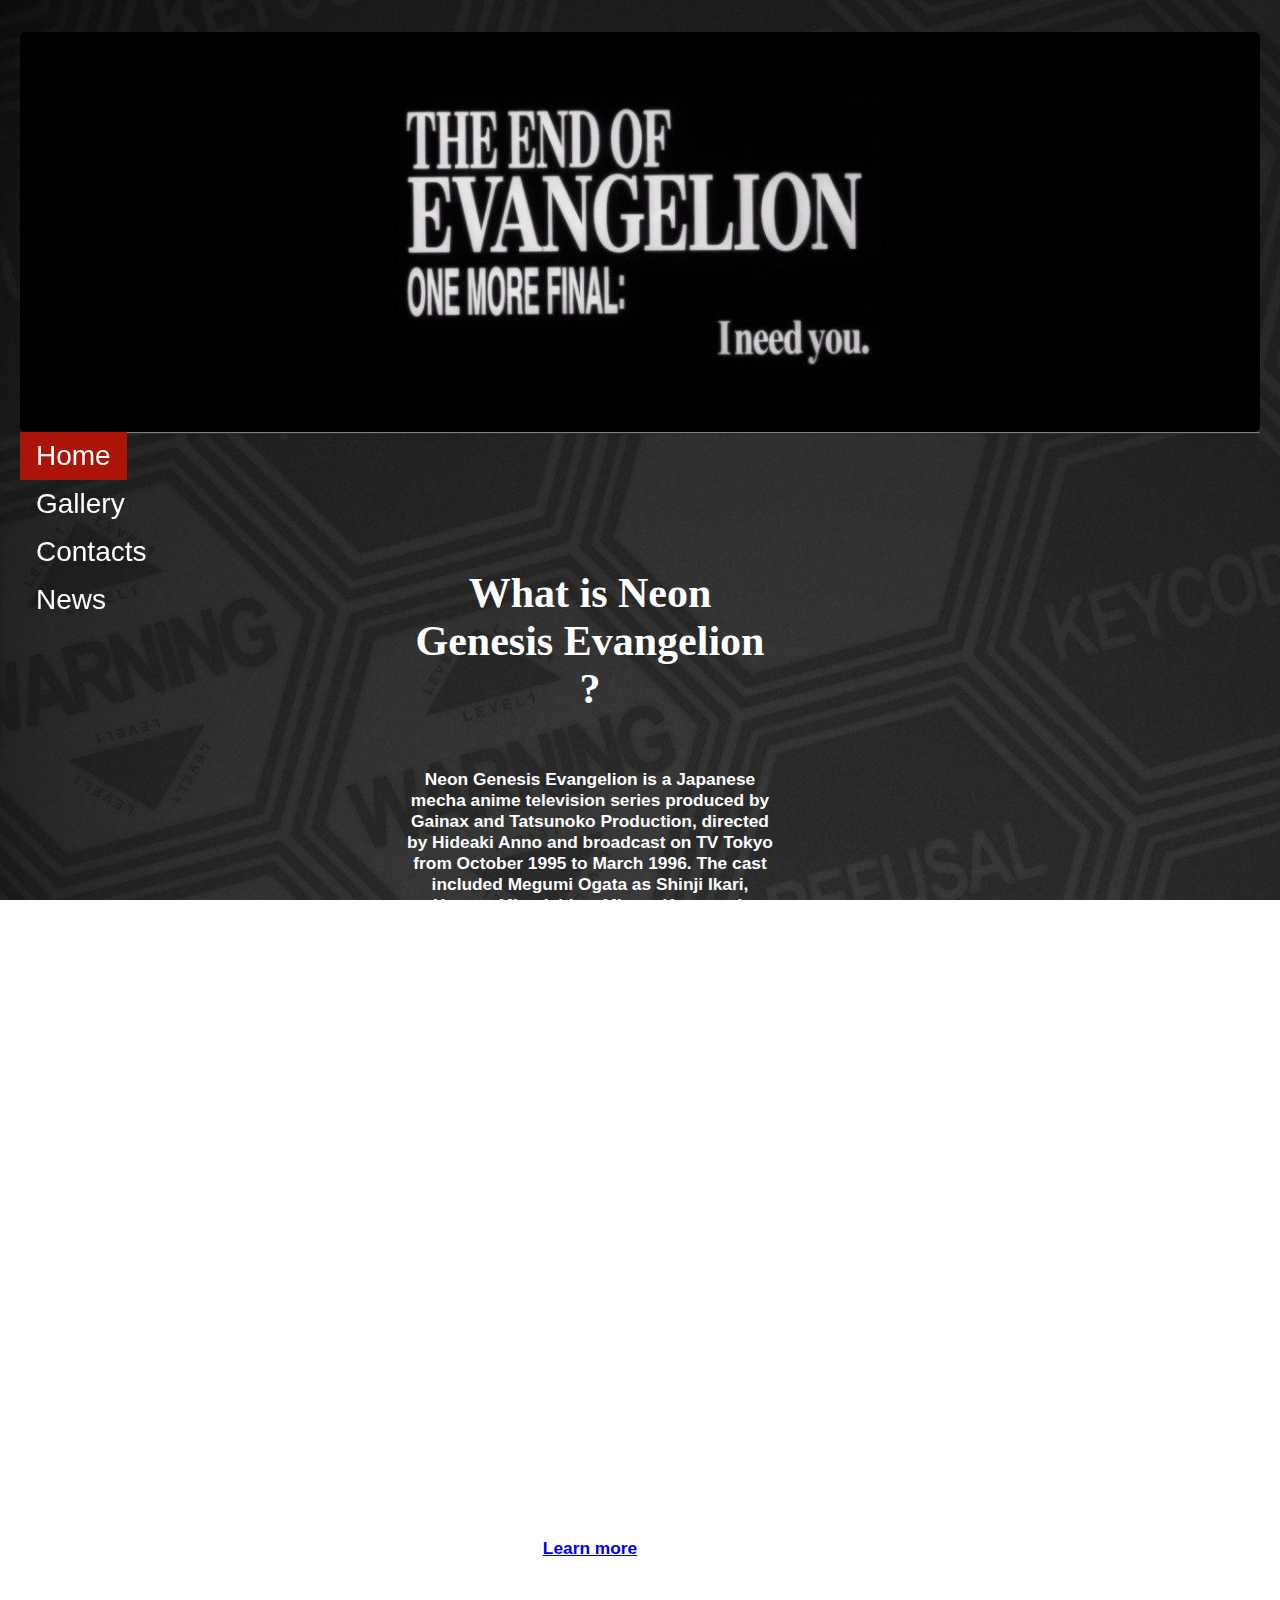
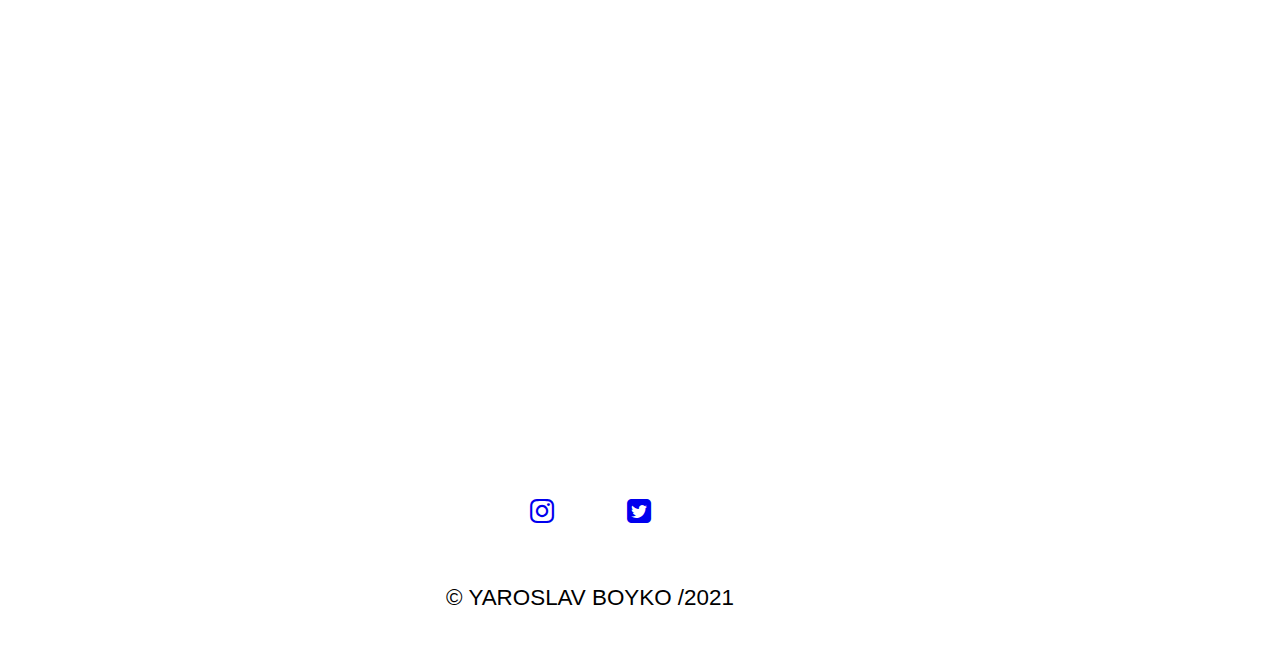
<file: index.html>
<!--Index - Home page Yaroslav Boyko -->

<html>
<head>
<link rel="stylesheet" type="text/css" href="styling with css.css" />
<link rel="stylesheet" href="https://cdnjs.cloudflare.com/ajax/libs/font-awesome/4.7.0/css/font-awesome.min.css">
<title> Neon Genesis Evangelion </title>

<body>

<div id="wrapper">
				<div id="header"> 
					<div class="logo-image">

					</div>
				
					<table border="1" width="100%">
					<ul>
					<li><a class="active" href="index.html" target="_blanck"> Home</a></li>
					<li><a href="gallery.html" target="_blanck"> Gallery</a></li>
					<li><a href="contact.html" target="_blanck"> Contacts</a></li>
					<li><a href="interest.html" target="_blanck"> News </a></li>
					</ul>
					</table>
					
	            </div>
				
				<div id="content">
					<h2>	<br>What is Neon Genesis Evangelion ?</h2>
				<h1>	
				<br> Neon Genesis Evangelion is a Japanese mecha anime television series produced by Gainax and Tatsunoko Production, directed by Hideaki Anno and broadcast on TV Tokyo from October 1995 to March 1996. 
					The cast included Megumi Ogata as Shinji Ikari, Kotono Mitsuishi as Misato Katsuragi, Megumi Hayashibara as Rei Ayanami, and Yūko Miyamura as Asuka Langley Soryu.Music for the series was composed by Shirō Sagisu. 

					<p>Evangelion is set fifteen years after a worldwide cataclysm, particularly in the futuristic fortified city of Tokyo-3. The protagonist is Shinji, a teenage boy who was recruited by his father Gendo to the shadowy organization Nerv to pilot a giant bio-machine mecha named "Evangelion" into combat with beings called "Angels". The series explores the experiences and emotions of Evangelion pilots and members of Nerv as they try to prevent Angels from causing more cataclysms. In the process, they are called upon to understand the ultimate causes of events and the motives for human action. It recast the saintly inventor/father as a sinister figure, and the enthusiastic teenage protagonist as a vacillating introvert, a deconstruction of classic mecha anime tropes. The series features archetypal imagery derived from Shinto cosmology as well as Jewish and Christian mystical traditions, including Midrashic tales and Kabbalah. The psychoanalytic theories of Freud and Jung also feature prominently.</p>
					<a href="https://en.wikipedia.org/wiki/Neon_Genesis_Evangelion">Learn more</a>
				</h1>

				<h2>Neon Genesis Evangelion show:</h2>
				<div class="listV">
					<h1>
				<ol>
					<li>Neon Genesis Evangelion - (26ep.),original tv-series, 1995  </li>
					<li>Neon Genesis Evangelion:Death or Rebirth -(26ep.), recap, 1997</li>
					<li>The End of Evangelion - an alternative version of the final episodes of the tv-series,1997</li>
					<li>[Rebuild of Evangelion] Evangelion: 1.0 You Are (Not) Alone - 2007</li>
					<li>[Rebuild of Evangelion] Evangelion: 2.0 You Can (Not) Advanced - 2009</li>
					<li>[Rebuild of Evangelion] Evangelion: 3.0 You Can (Not) Redo - 2012</li>
					<li>[Rebuild of Evangelion] Evangelion: 3.1 Thrice Upon a Time - 2021</li>
				</ol>
				</h1>	
				</div>


				



				<div id="footer">
				
				<br>	<br>
				<br>	<br>
			
			<a href="https://www.instagram.com/evangelion.official/?hl=en" target="_blanck"><i class="fa fa-instagram"></a></i>
			<a href="https://twitter.com/evangelion_co?lang=en" target="_blanck"><i class="fa fa-twitter-square"></a></i>
			</div>
			
				<div class="small"> &copy; Yaroslav Boyko /2021</div>
				
		
</div>
</body>
</html>
</file>
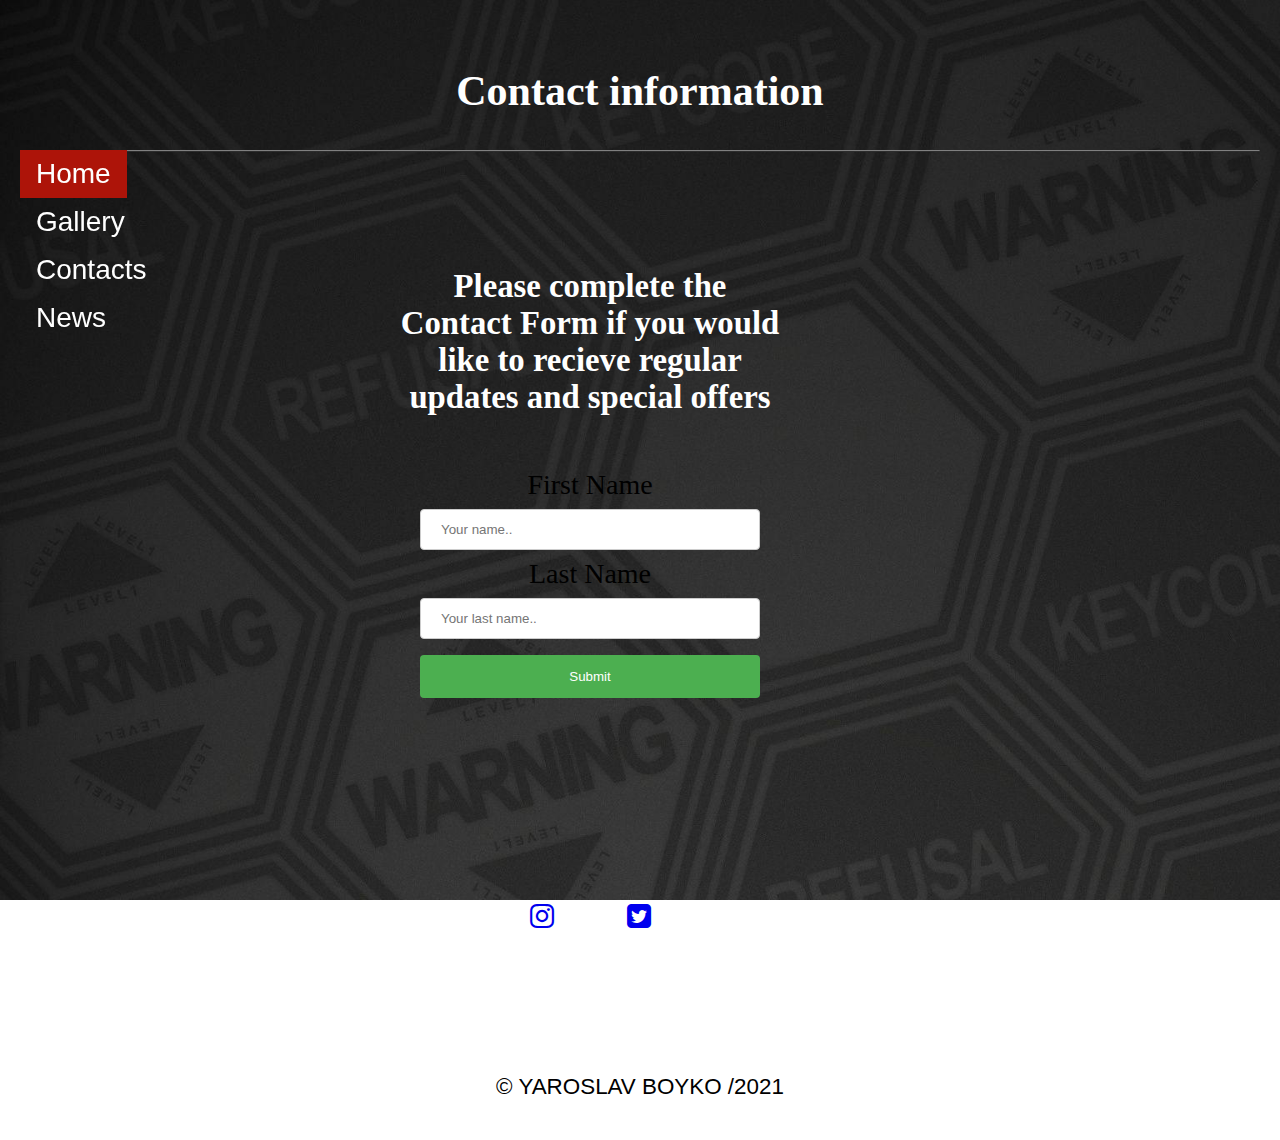
<file: contact.html>
<!-- Contact (Yaroslav Boyko) -->


<html>
<head>
<link rel="stylesheet" type="text/css" href="styling with css.css" />
<link rel="stylesheet" href="https://cdnjs.cloudflare.com/ajax/libs/font-awesome/4.7.0/css/font-awesome.min.css">

<title> Contacts</title>

<body>
<div id="wrapper">
				<div id="header">
				<h2> Contact information </h2>
				
				<table border="1" width="100%">
					<ul>
					<li><a class="active" href="index.html" target="_blanck"> Home</a></li>
					<li><a href="gallery.html" target="_blanck"> Gallery</a></li>
					<li><a href="contact.html" target="_blanck"> Contacts</a></li>
					<li><a href="interest.html" target="_blanck"> News </a></li>
					</ul>
					</table>
				</div>
			
			<div id="content">
			<br>
			<p><h3>Please complete the Contact Form if you would like to recieve regular updates and special offers</h3>
			
			<div>
				<form>
				<label for="fname">First Name</label>
				<input type="text" id="frame" name="firstname" placeholder="Your name..">
				
				<label for="lname">Last Name</label>
				<input type="text" id="Iname" name="lastname" placeholder="Your last name..">
				
				<input type="submit" value="Submit">
				</form>
				</div>
				
			
			<br> <br>		<br> <br>

			<a href="https://www.instagram.com/evangelion.official/?hl=en" target="_blanck"><i class="fa fa-instagram"></a></i>
			<a href="https://twitter.com/evangelion_co?lang=en" target="_blanck"><i class="fa fa-twitter-square"></a></i>
			
			</div>
			
			<div id="footer">
			<br> <br>
			
			<div class="small"> &copy; Yaroslav Boyko /2021</div>
			
			
			
			
		
		
</body>
			
</html>
</file>
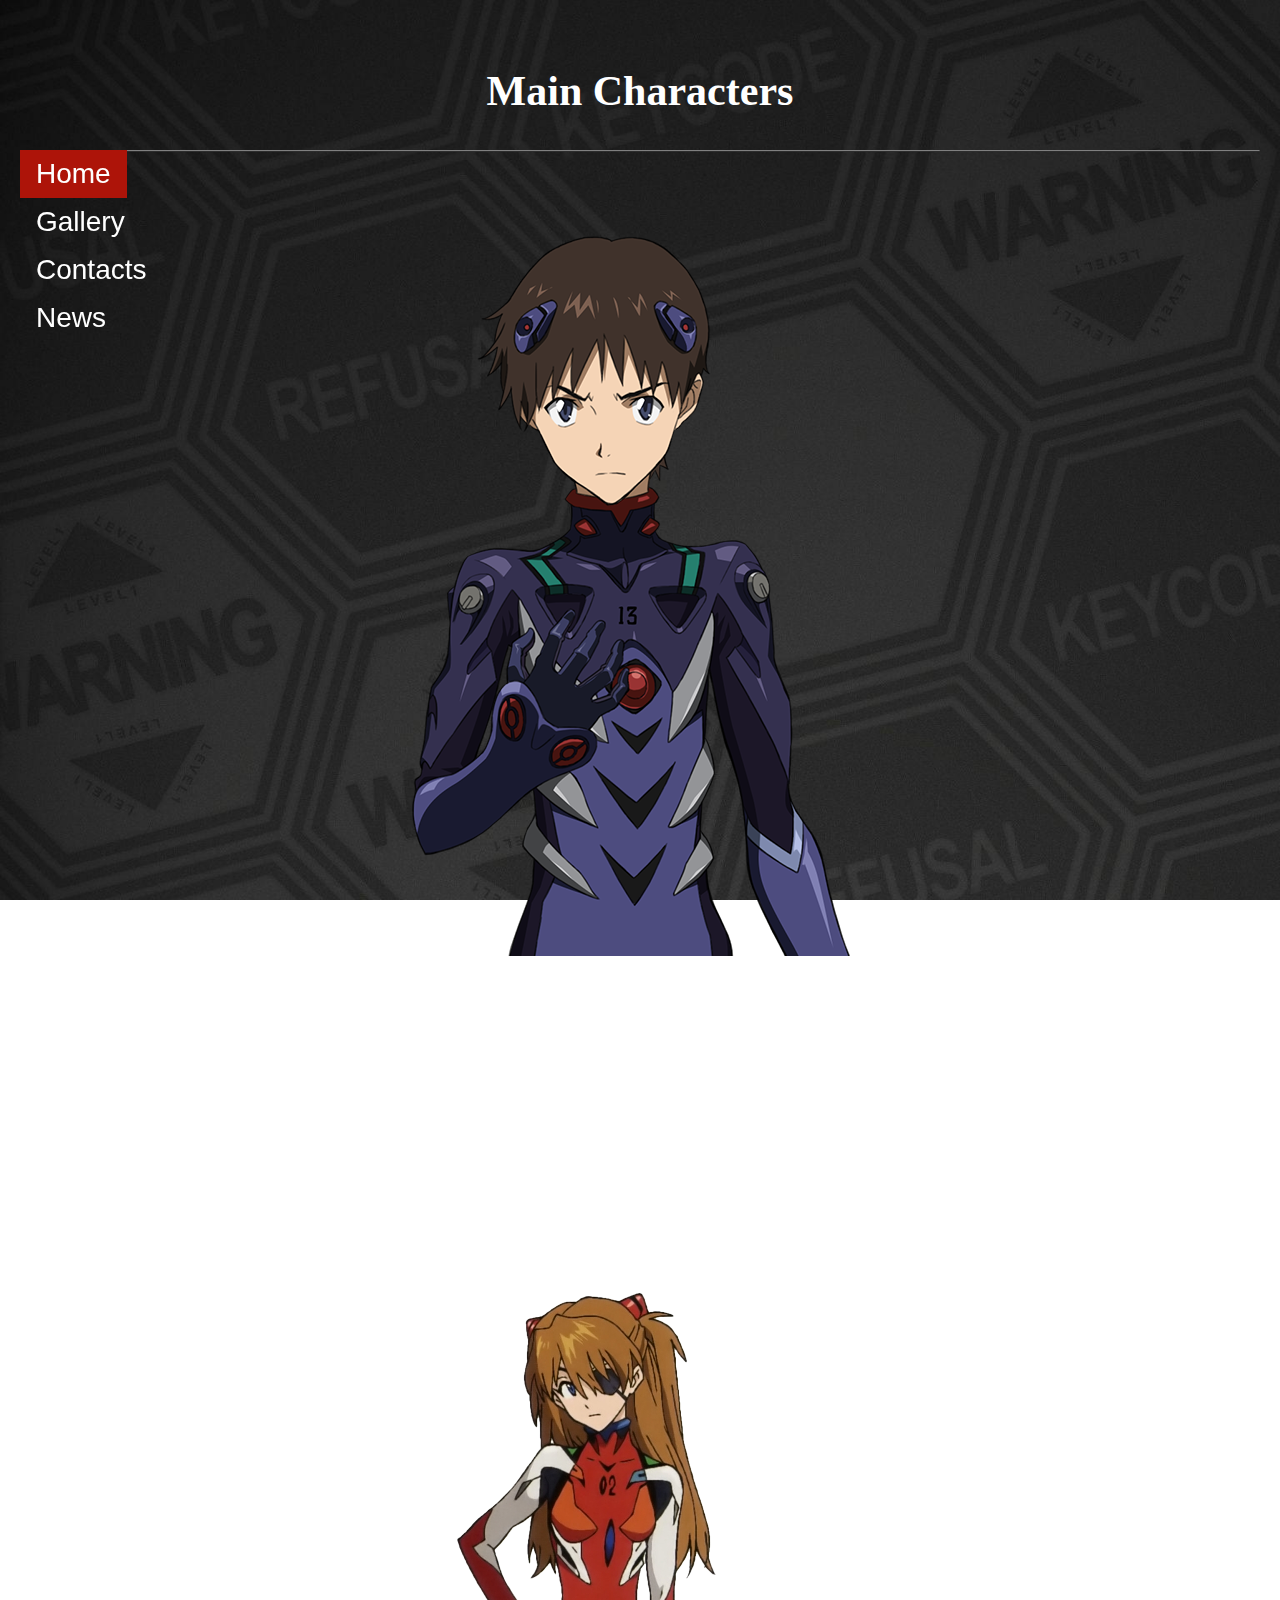
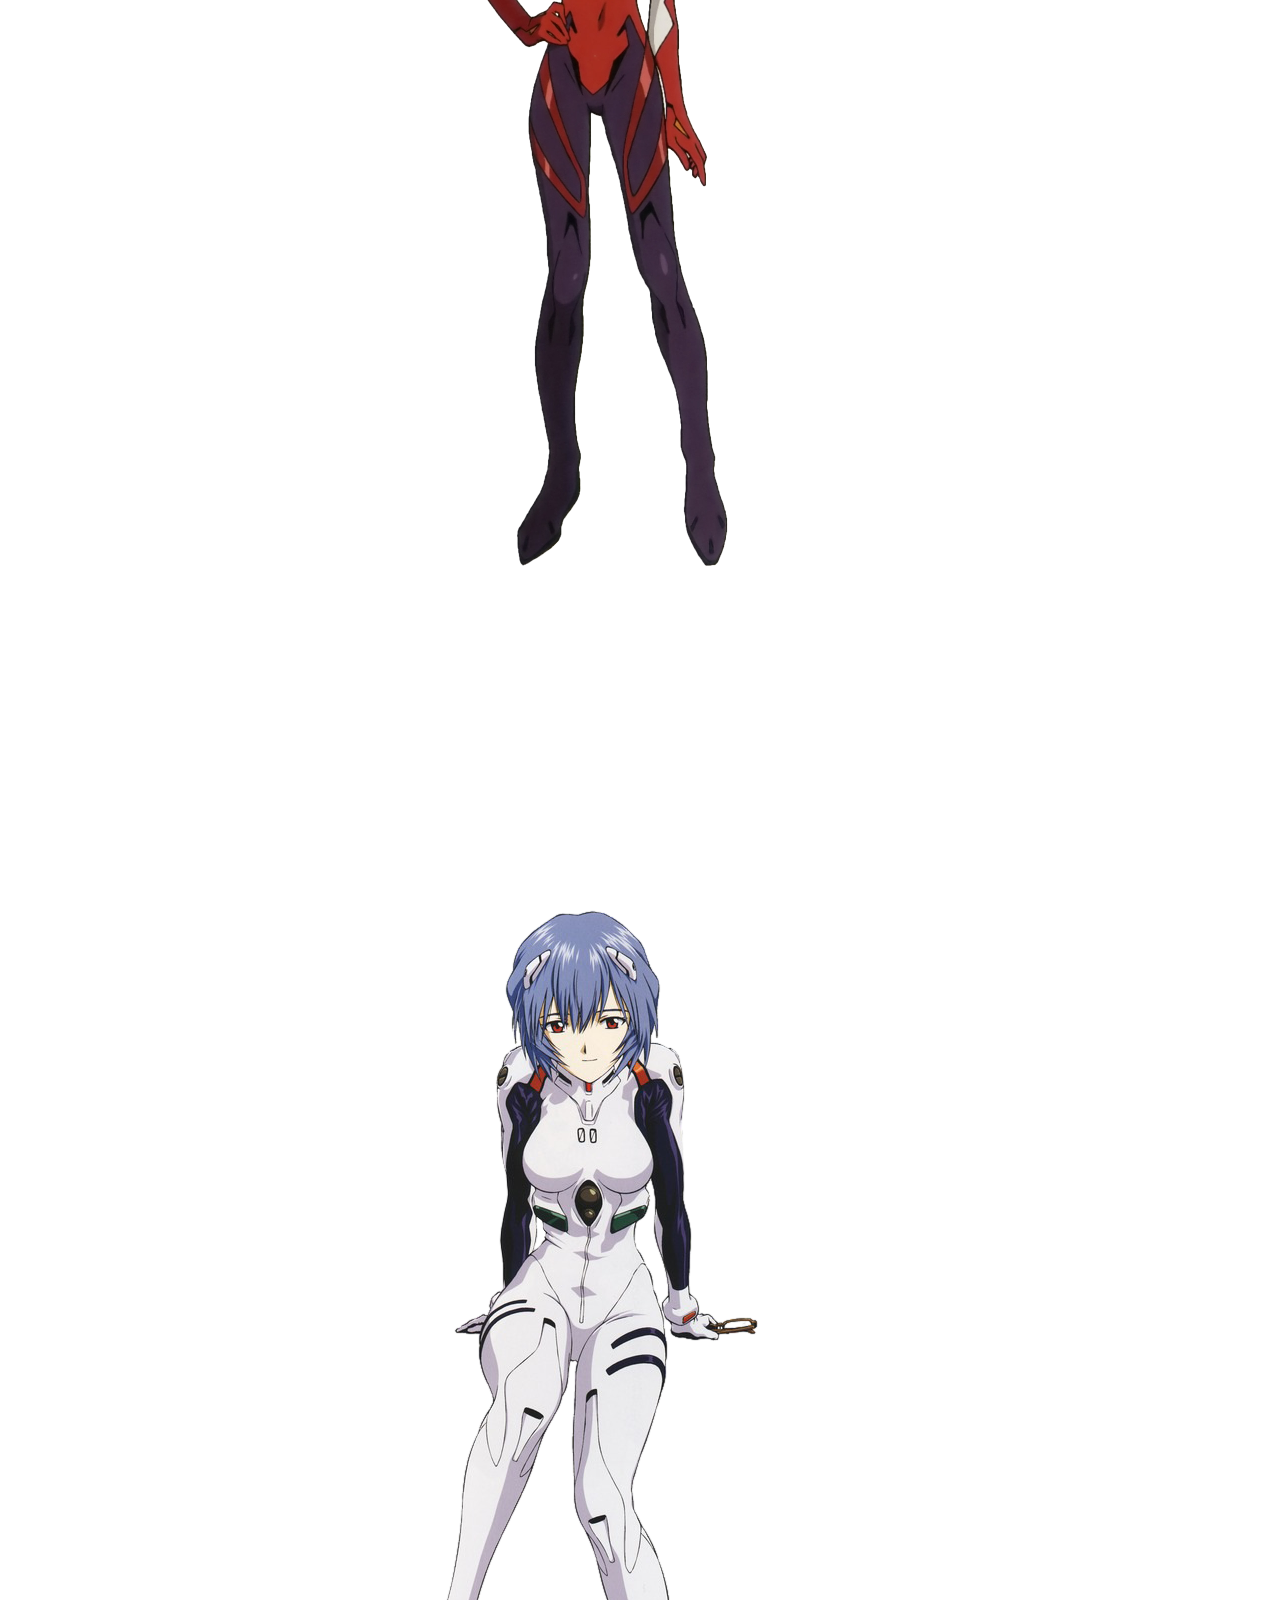
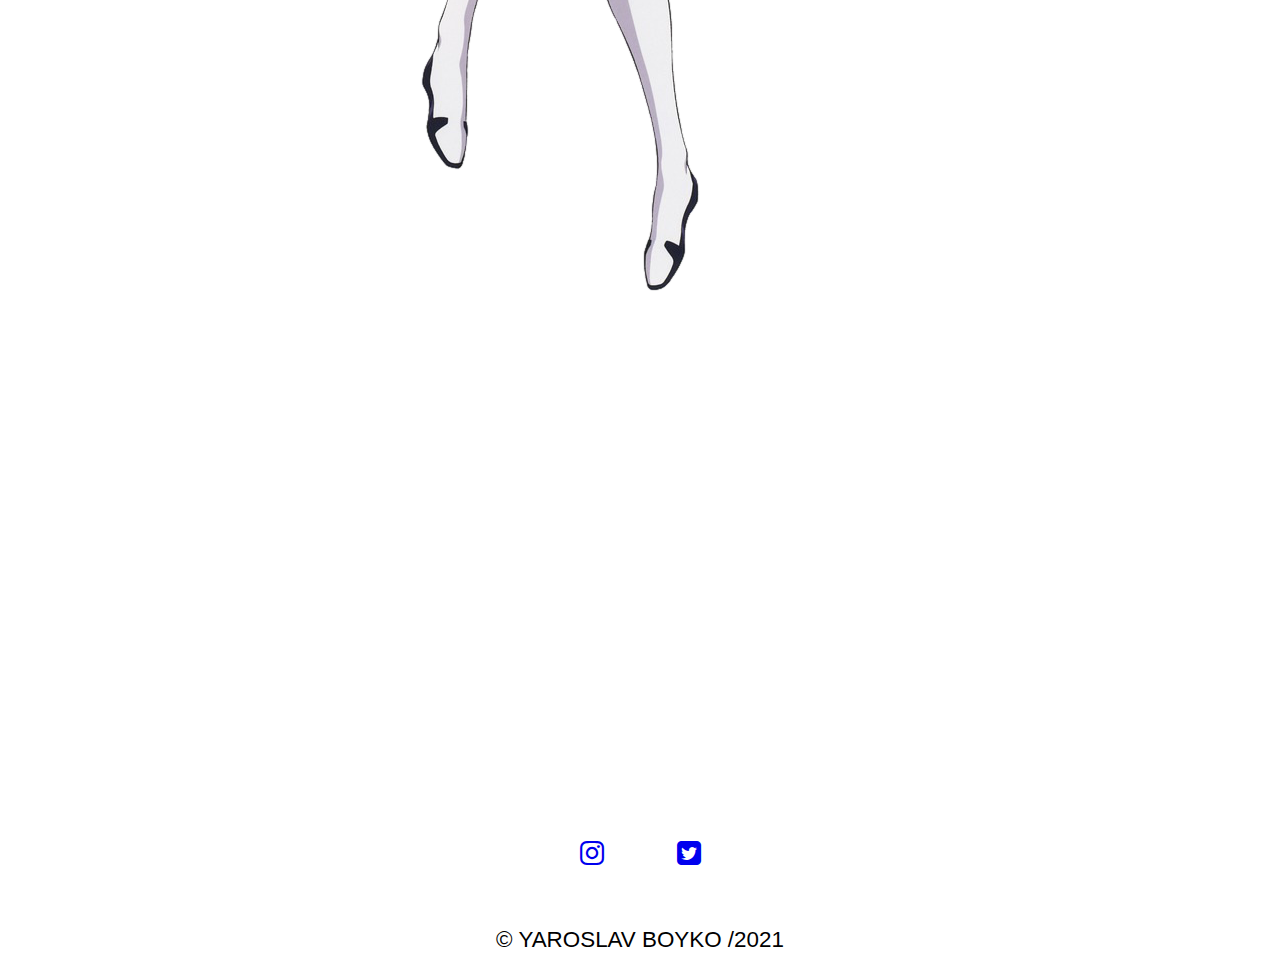
<file: gallery.html>
<! -- Gallery Page (Yaroslav Boyko)  -->

<html>
<head>
<link rel="stylesheet" type="text/css" href="styling with css.css" />
<link rel="stylesheet" href="https://cdnjs.cloudflare.com/ajax/libs/font-awesome/4.7.0/css/font-awesome.min.css">
<title> Gallery</title>

<body>

<div id="wrapper">
				<div id="header">
				<h2> Main Characters </h2>
					
				<table border="1" width="100%">
					<ul>
					<li><a class="active" href="index.html" target="_blanck"> Home</a></li>
					<li><a href="gallery.html" target="_blanck"> Gallery</a></li>
					<li><a href="contact.html" target="_blanck"> Contacts</a></li>
					<li><a href="interest.html" target="_blanck"> News </a></li>
					</ul>
					</table>
				</div>
				<div id="content">
					<h1>
	
					 <br><img src="images/shinji ikari 2.png" alt=" shinji ikari character" >
					 <br><p>Shinji Ikari</p>
					 <p>Shinji Ikari is the Third Child, the main protagonist of the series and the designated pilot of Evangelion Unit-01. He is the son of Gehirn bioengineer Yui Ikari and NERV Commander (formerly Chief of Gehirn) Gendo Ikari. After his mother's death, he was abandoned by his father and lived for 11 years with his sensei, until he was summoned to Tokyo-3 to pilot Unit-01 against the Angels. He lives initially just with Misato Katsuragi; they are later joined by Asuka Langley Soryu.</p>
					 <br><img src="images/asuka langley.png" alt="asuka langley character">
					 <br><p>Asuka Langley Sohryu</p>
					 <p>Asuka Langley Sohryu is a 14-year-old fictional character from the Neon Genesis Evangelion franchise and one of the main female characters. Asuka is designated as the Second Child ("Second Children" in the original Japanese versions) of the Evangelion Project and pilots the Evangelion Unit-02. Her surname is romanized as Soryu in the English manga and Sohryu in the English version of the TV series, the English version of the anime movie and on Gainax's website.</p>
					<br> <img src="images/Rei_Ayanami.png" alt="rei Ayanami character">
					<br><p>Rei Ayanami</p>
					<p>Rei Ayanami is a fictional character from the Neon Genesis Evangelion franchise. She is the First Child, First Children in the Japanese version, the pilot of Evangelion Unit-00 and one of the central characters.

						At the beginning of the series, little is known about Rei and her stoic personality puzzles her peers. As the series progresses, her personality evolves and she becomes more involved with the people around her, particularly her classmate and fellow Eva pilot Shinji Ikari. In the concluding events of the storyline, the audience learns that Rei's mysterious origins tie into the story's resolution. Her role in this conclusion is not made clear in the TV series, but is one of the principal plot points of The End of Evangelion.</p>
					
				



				</h1>
				</table>
				</div>
				
				<div id="footer">
				<br>
				
	
			<a href="https://www.instagram.com/evangelion.official/?hl=en" target="_blanck"><i class="fa fa-instagram"></a></i>
			<a href="https://twitter.com/evangelion_co?lang=en" target="_blanck"><i class="fa fa-twitter-square"></a></i>
			</div>
				
				
				
				<div class="small"> &copy; Yaroslav Boyko /2021</div>
</div>
</body>
</html>
</file>
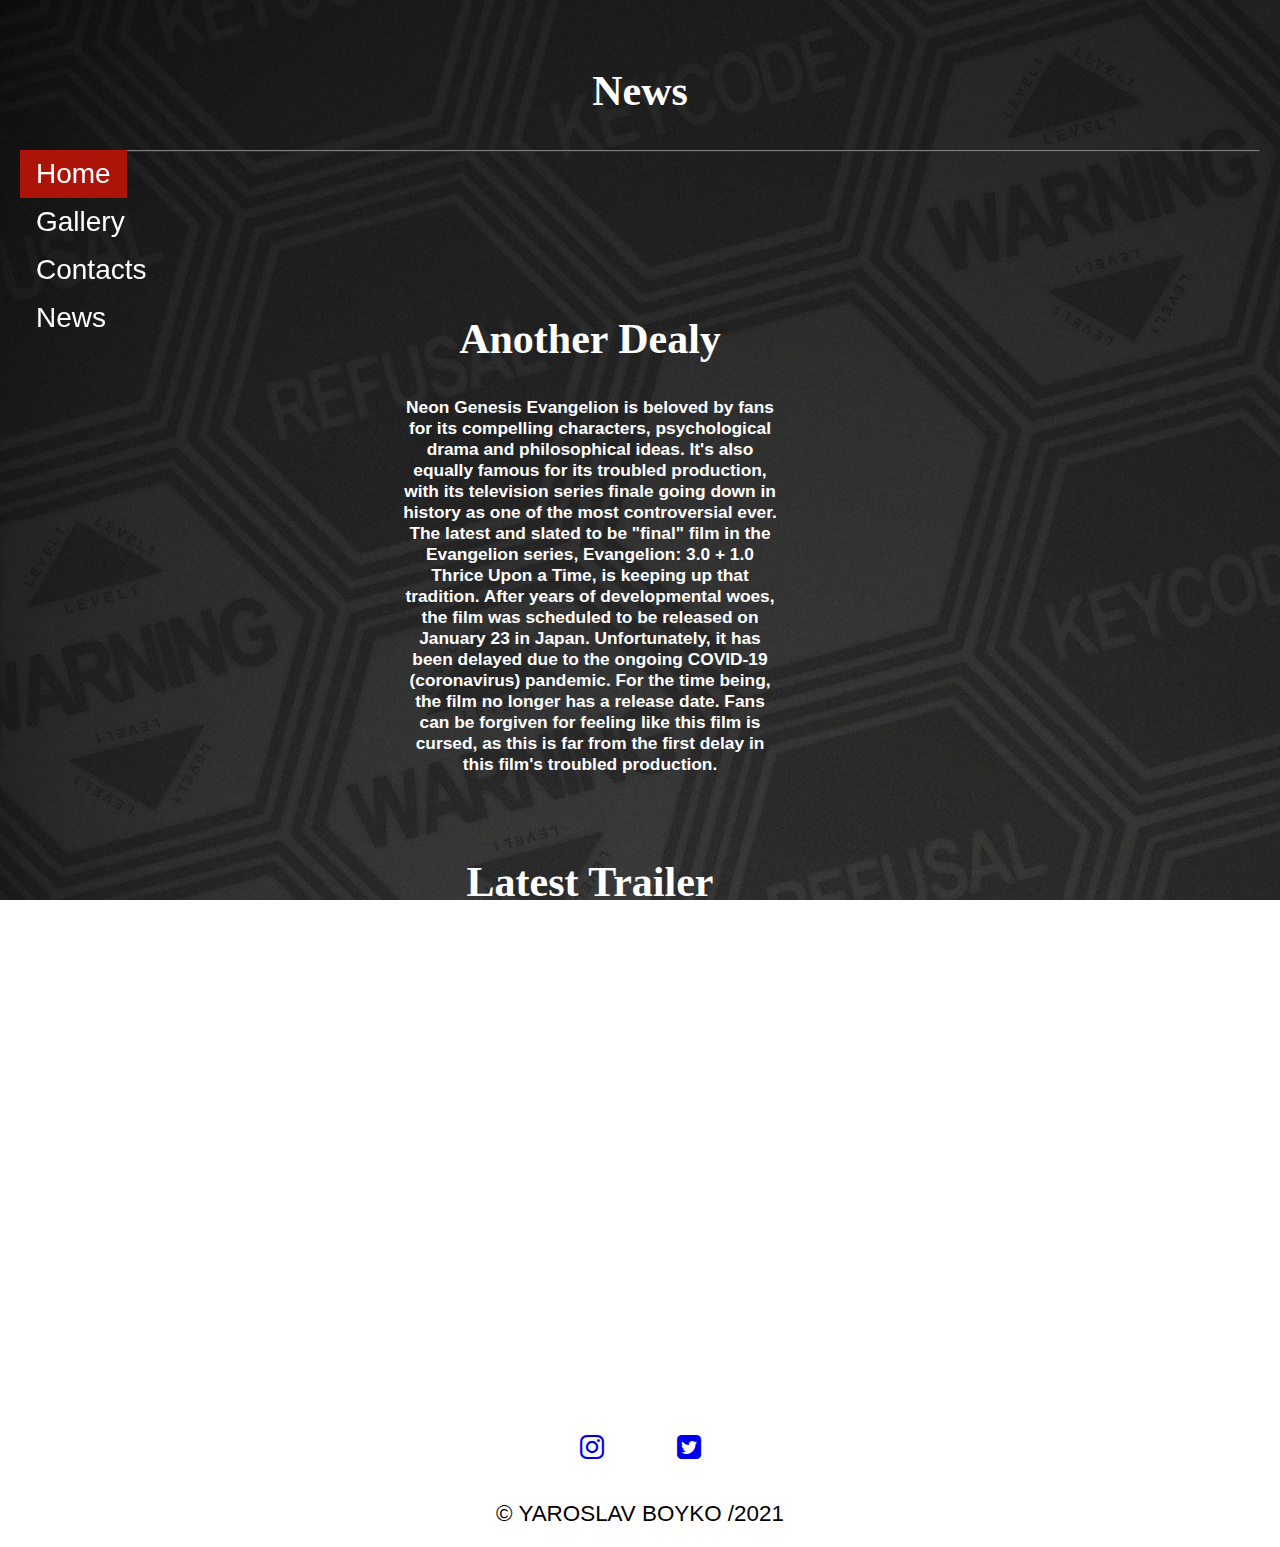
<file: interest.html>
<html>
<head>
<link rel="stylesheet" type="text/css" href="styling with css.css" />
<link rel="stylesheet" href="https://cdnjs.cloudflare.com/ajax/libs/font-awesome/4.7.0/css/font-awesome.min.css">
<title> News </title>
</head>

<body>
<div id="wrapper">
				<div id="header">
				<h2> News </h2>
					
				<table border="1" width="100%">
					<ul>
					<li><a class="active" href="index.html" target="_blanck"> Home</a></li>
					<li><a href="gallery.html" target="_blanck"> Gallery</a></li>
					<li><a href="contact.html" target="_blanck"> Contacts</a></li>
					<li><a href="interest.html" target="_blanck"> News </a></li>
					</ul>
					</table>
				
				<p>
				</div>


				<div id="content">
					<h2>	<br>Another Dealy </h2>
					<h1>
					<p>Neon Genesis Evangelion is beloved by fans for its compelling characters, psychological drama and philosophical ideas. It's also equally famous for its troubled production, with its television series finale going down in history as one of the most controversial ever.

						The latest and slated to be "final" film in the Evangelion series, Evangelion: 3.0 + 1.0 Thrice Upon a Time, is keeping up that tradition. After years of developmental woes, the film was scheduled to be released on January 23 in Japan. Unfortunately, it has been delayed due to the ongoing COVID-19 (coronavirus) pandemic. For the time being, the film no longer has a release date. Fans can be forgiven for feeling like this film is cursed, as this is far from the first delay in this film's troubled production.</p>
					</h1>

						<h2>	<br>Latest Trailer </h2>

					<iframe width="880" height="420" src="https://www.youtube.com/embed/z1klJIyx060" frameborder="0" allow="accelerometer; autoplay; clipboard-write; encrypted-media; gyroscope; picture-in-picture" allowfullscreen></iframe>















				
				</div>







			<br>
			
				
			<a href="https://www.instagram.com/evangelion.official/?hl=en" target="_blanck"><i class="fa fa-instagram"></a></i>
			<a href="https://twitter.com/evangelion_co?lang=en" target="_blanck"><i class="fa fa-twitter-square"></a></i>
			</div>


			<div class="small"> &copy; Yaroslav Boyko /2021</div>
				
</body>
</html>
</file>
<file: styling with css.css>
/* THE CSS STYLING WITH COLUMNS		*/
/* Yaroslav Boyko		*/

body{
	/*background-color: #3d3d29;*/
	background-image:url("images/nervbackground.jpg");
	background-repeat: no-repeat;
  background-attachment: fixed;
  background-size: cover;
	text-align: center;
	margin: 0px;
	padding: 0px;
	font-size: 28px;
}
.logo-image{
	padding-top: 200px;
  padding-right: ;
  padding-bottom: 200px;
  padding-left: ;
	background-image:url("images/evangelion-header5.jpg");
	background-position: center;
	background-repeat: no-repeat;
	background-size:cover;
	position: relative;
}

.listv{
	overflow: auto;
	white-space: nowrap;
}

ul{
	list-style-type: none;
	margin: 0;
	padding: 0;
	width:200px;
	height: 100%;
	overflow: auto;
	background-color:transparent;
	position: fixed;
}

li{
	float: left;
}

li a{
	display: block;
	color: white;
	text-align: center;
	padding: 8px 16px;
	text-decoration: none;
}

li a:hover {
	background-color: white;
}

.active {
	background-color:#ad1409;	
}

li a:hover:not(.active) {
	background-color: #555;
	color: white;
}


h1{
	font-family: Arial, Helvetica, sans-serif;
	font-size: 13pt;
	font-style: normal;
	font-weight: bold;
	color: white;
	text-align: center;
}

h2{
	font-size: ;
	font-weigth: ;
	color: white;
	text-align: center;
}
h3{
	color: white;
}
h4{
	color: #ffdbc9;
}

p{
	font-family: Arial, Helvetica, sans-serif;
	font-size: ;
	font-style: normal;
	color: ;
	text-align: ;
}

#wrapper{
	padding:0px;
	width: ;
	margin-top: 0px;
	margin-right: auto;
	margin-bottom: 0px;
	margin-left: auto;
	text-align: center;
}

#header{
	margin-top: 12px;
	margin-bottom: 12px;
	text-align: center;
}

#content{
	
	/*margin-top: 20px;
	margin-right: 10px;
	margin-bottom: 20px;*/
	text-align: center;
	padding-top: ;
	padding-right: 500px;
	padding-bottom: ;
	padding-left: 400px;

}

#footer{
	margin: ;
}
a:link{
	font-family: Arial, Helvetica, sans-serif;
	font-size:
	font-style: italic;
	font-weight: ;
	color: ;
}
a:hover{
	color: green;
}
a:visited{
	color: neon;
}
.small{
	font-family: Verdana, Arial, Helvetica, sans-serif;
	font-size: .8em;
	font-weigth: ; 
	text-transform: uppercase;
	color: ;
	text-align: center;
}

#rightcol{
	font-size: ;
	color: green;
	text-align: center;
	width: 400px;
	height: 400px;
	float: right;
	padding-top: 10px;
	padding-bottom: 10px;
	padding-left: 10px;
	padding-right:10px;
	border-width:10px;
	border-top-style: dotted;
	border-right-style: dashed;
	border-left-style: solid;
	border-bottom-style: solid;
	border-top-color: green;
	border-right-color: green;
	border-bottom-color: green;
	border-left-color: #FF00FF;	
}

#leftcol{
	width: 400px;
	height: 400px;
	float: left;
	text-align: justify;
	padding-top: 10px;
	padding-bottom: 10px;
	padding-left: 20px;
	padding-right: 20px;
	border-width: 10px;
	border-top-style: dotted;
	border-right-style: dashed;
	border-left-style: solid;
	border-bottom-style: solid;
	border-color: #FF0000
}




.fa{
	padding: 20px;
	font-size: 30px;
	width: 50px;
	text-align: center;
	text-decoration: none;
}
.fa:hover{
	opacity: 0.7;
}
.fa-facebook{
	background: #3B5998;
	color: white;
}
.fa-twitter{
	background: #55ACEE;
	color:white;
}
.fa-instagram{
	background: ;
	color:;
}





input[type=text], select{
	width: 100%;
	padding: 12px 20px;
	margin: 8px 0;
	display:inline-block;
	border: 1px solid #ccc;
	border-radius: 4px;
	box-sizing: border-box;
}
input[type=submit]{
	width: 100%;
	background-color: #4CAF50;
	color: white;
	padding: 14px 20px;
	margin: 8px 0;
	border: none;
	border-radius: 4px;
	cursor: pointer;
}
input[type=submit]:hover{
	background-color: #45a049;
}
div{
	border-radius: 5px;
	padding: 20px;
}







#images{
	border-radius: 5px;
	cursor: pointer;
	transition: 0.3s;
}
#images:hover{opacity: 0.7;}

.modal{
	display: none;
	position: fixed;
	z-index: 1;
	padding-top: 100px;
	left: 0;
	top: 0;
	width: 100%;
	height: 100%; 
	overflow: auto;
	background-color: rgb(0,0,0);
	background-color: rgba(0,0,0,0.9);
}

.modal-content{
	margin:auto;
	display:block;
	width: 80%;
	max-width: 700px;
}

#caption {
	margin:auto;
	display: block;
	width: 80%;
	max-width: 700px;
	text-align: center;
	color: #ccc;
	padding: 10px 0;
	height: 150px;
}

.modal-content, #caption{
	animation-name: zoom;
	animation-duration: 0.5s;
}


@keyframes zoom {
	from{transform: scale(0.1)}
	to {transform: scale(1);}
}

.close {
	position: absolute;
	top: 15px;
	right: 35px;
	color: #f1f1f1;
	font-size: 40px;
	font-weight: bold;
	transition: 0.3s;
}

.close:hover,
.close:focus {
	color: #bbb;
	text-decoration: none;
	cursor: pointer;
}

@media only screen and (max-width: 700px){
	.modal-content {
		width: 100%;
	}
}
</file>
